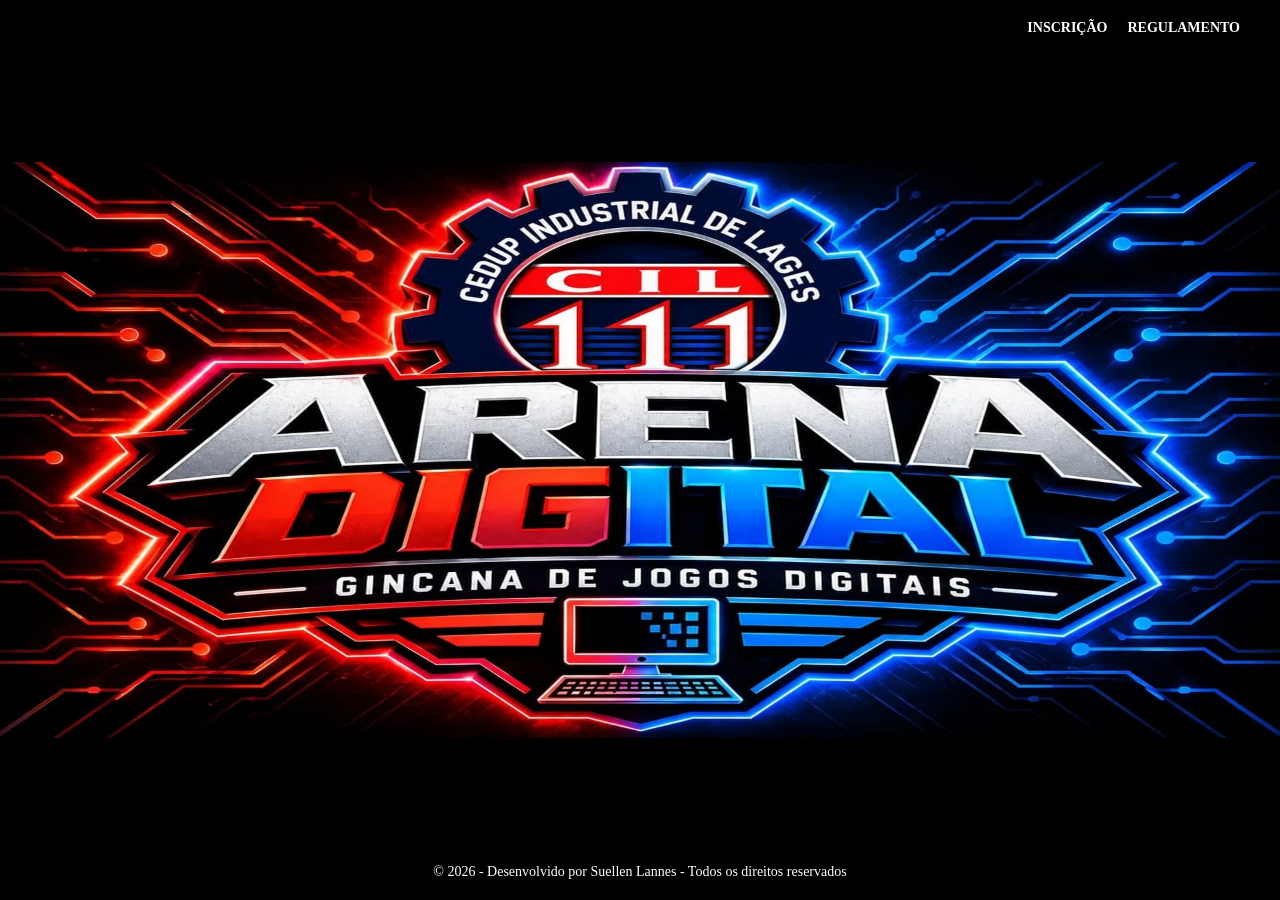
<file: index.html>
<!DOCTYPE html>
<html lang="en">
<head>
    <meta charset="UTF-8">
    <meta name="viewport" content="width=device-width, initial-scale=1.0">
    <title>Arena Digital</title>
     <link rel="stylesheet" href="estilo.css">
</head>
<body>     
    <!--Menu no topo centralizado-->       
        <header>
            <a href="formulario.html" title="formulario" target="_blank">INSCRIÇÃO</a>
            <a href="regulamento.html" title="inscricao" target="_blank">REGULAMENTO</a>   
        </header>
    
    <footer>
        &copy; 2026 - Desenvolvido por Suellen Lannes - Todos os direitos reservados
    </footer>
    
</body>
</html>
</file>
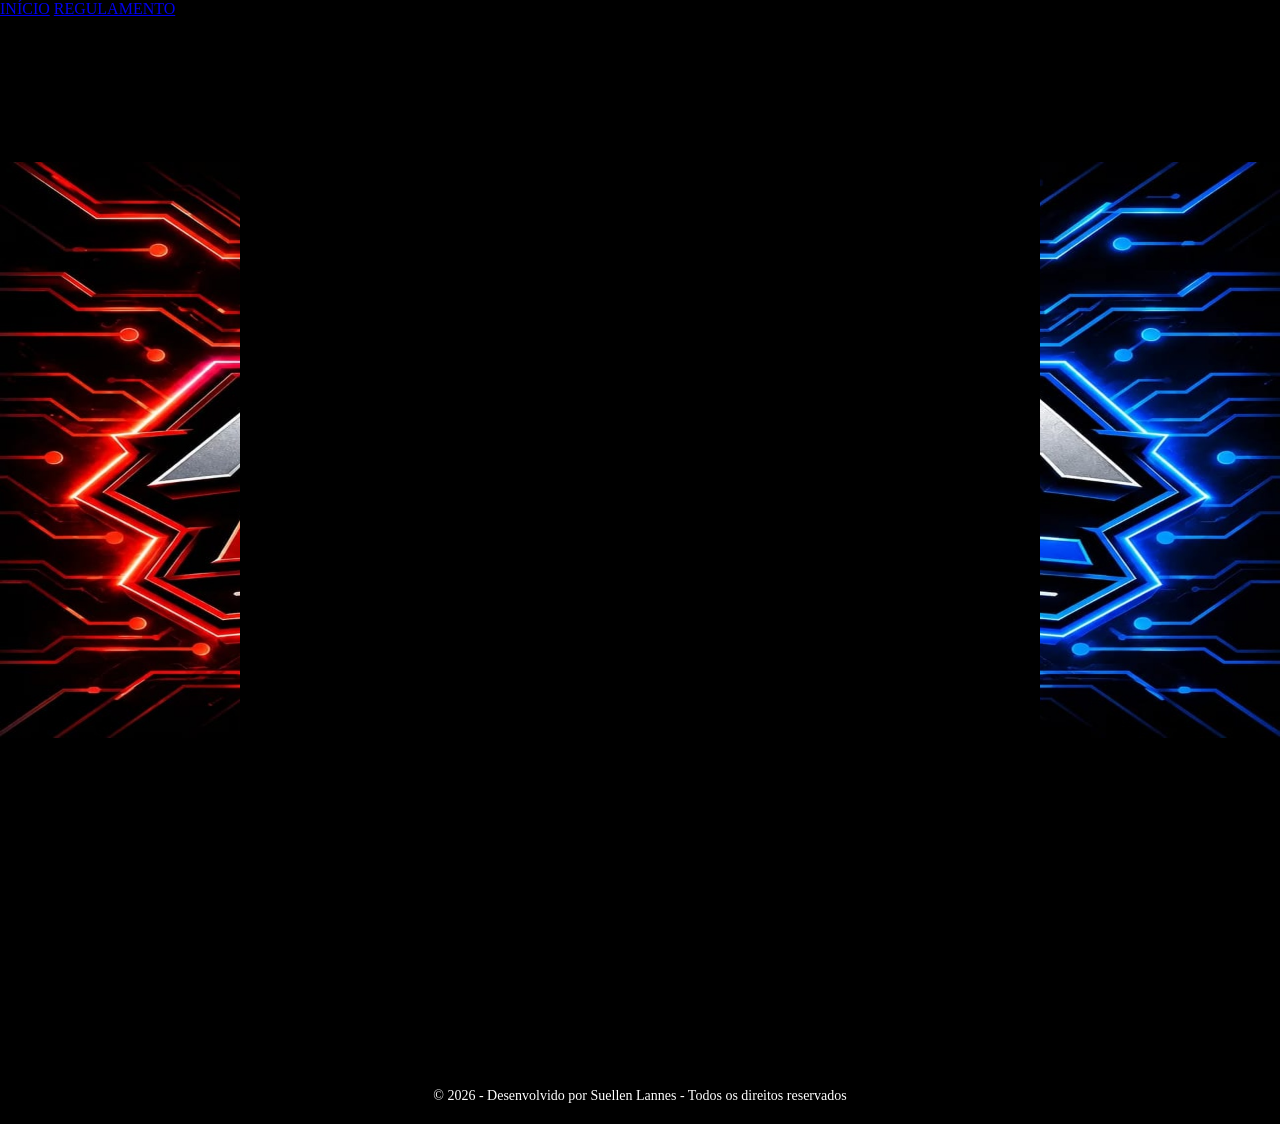
<file: formulario.html>
<!DOCTYPE html>
<html lang="en">
<head>
    <meta charset="UTF-8">
    <meta name="viewport" content="width=device-width, initial-scale=1.0">
    <title>Arena Digital</title>
    <link rel="stylesheet" href="estilo.css">
</head>
<body>
    <!--Menu no topo centralizado-->       
        <nav class="menu-sobreposto">
            <a href="index.html" title="inicio" target="_blank">INÍCIO</a>
            <a href="regulamento.html" title="inscricao" target="_blank">REGULAMENTO</a>   
        </nav>

    <div class="container-formulario">
        <iframe src="https://docs.google.com/forms/d/e/1FAIpQLSdiwSJpMBa68CHNxth3_GYvUP_3G_OTJqeO8RhEJxYAsGKDGA/viewform?embedded=true" width="640" height="3092" frameborder="0" marginheight="0" marginwidth="0">Carregando…</iframe>
    </div>
    
    <footer class="rodape">
        <p class="texto-rodape">&copy; 2026 - Desenvolvido por Suellen Lannes - Todos os direitos reservados</p>
    </footer>
</body>
</file>
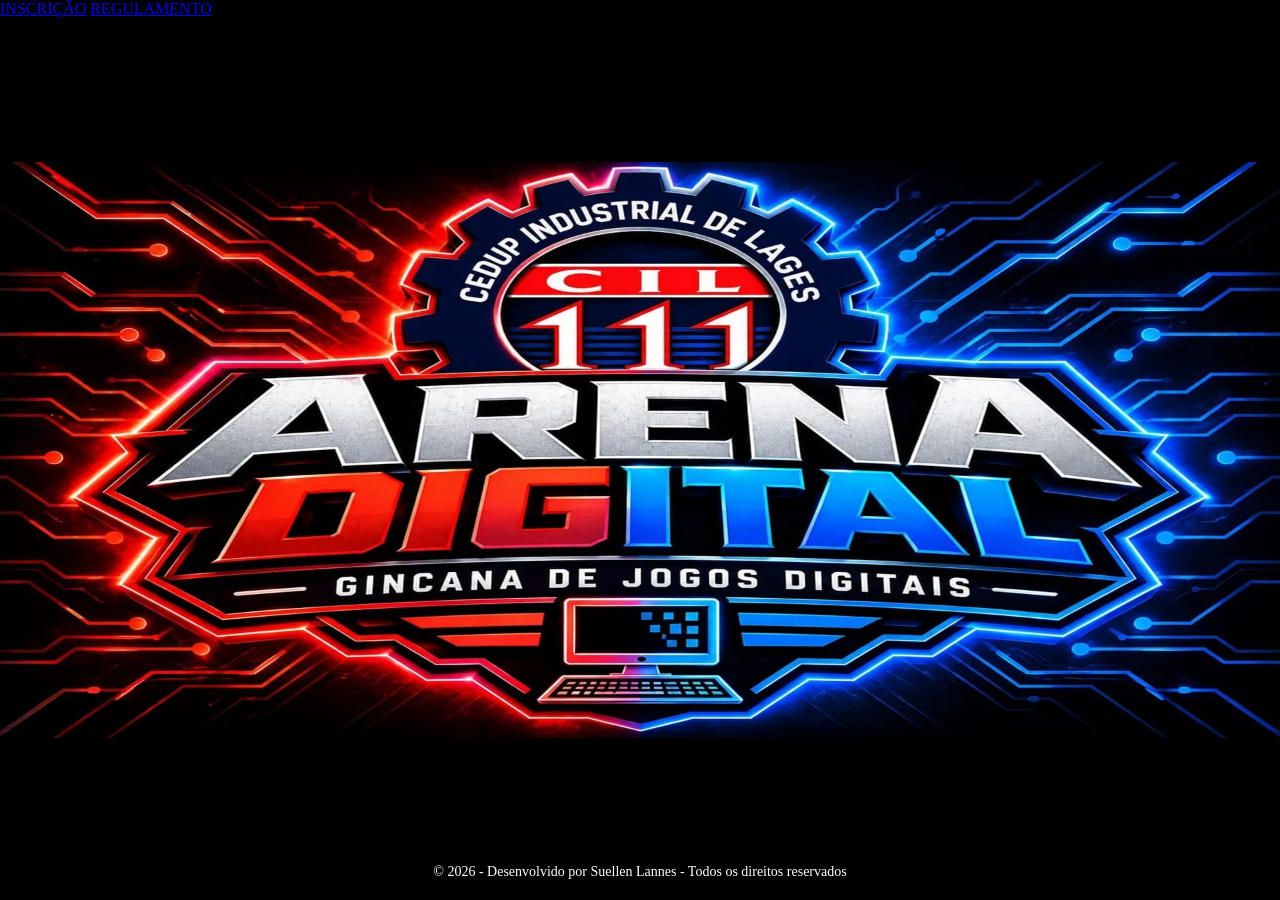
<file: regulamento.html>
<!DOCTYPE html>
<html lang="en">
<head>
    <meta charset="UTF-8">
    <meta name="viewport" content="width=device-width, initial-scale=1.0">
    <title>Arena Digital</title>
    <link rel="stylesheet" href="estilo.css">
</head>
<body>
    <!--Menu no topo centralizado-->       
        <nav class="menu-sobreposto">
            <a href="formulario.html" title="formulario" target="_blank">INSCRIÇÃO</a>
            <a href="regulamento.html" title="inscricao" target="_blank">REGULAMENTO</a>   
        </nav>
    
    <footer class="rodape">
        <p class="texto-rodape">&copy; 2026 - Desenvolvido por Suellen Lannes - Todos os direitos reservados</p>
    </footer>
</body>
</file>
<file: estilo.css>
* {
    margin: 0;
    padding: 0;
    box-sizing: border-box;
}

body {
    background-image: url('imagens/logoarenaa.jpeg');
    background-size: contain;
    background-position: center center;
    background-repeat: no-repeat;
    min-height: 100vh;
    background-attachment: fixed;
    background-color: black;
    display: flex;
    flex-direction: column;
    justify-content: space-between;
    font-family: Cambria, Cochin, Georgia, Times, 'Times New Roman', serif;
}

header {
    display: flex;
    justify-content: flex-end;
    padding: 20px 40px;
    gap: 20px
}

header a {
    color: white;
    text-decoration: none;
    font-weight: bold;
    font-size: 14px;
}

.container-formulario {
    width: 100%;
    max-width: 800px;
    margin: 0 auto;
    padding-top: 100px;
    padding-bottom: 50px;
    display: flex;
    justify-content: center;
}

.container-formulario iframe {
    width: 100%;
    height: 900px;
    border: none;
    border-radius: 8px;
    box-shadow: 0 4px 15px rgba(0, 0, 0, 0, 0.5);
    background-color: rgb(0, 0, 0);
}

footer {
    text-align: center;
    font-size: 14px;
    color: white;
    padding: 20px 40px;
}
</file>
